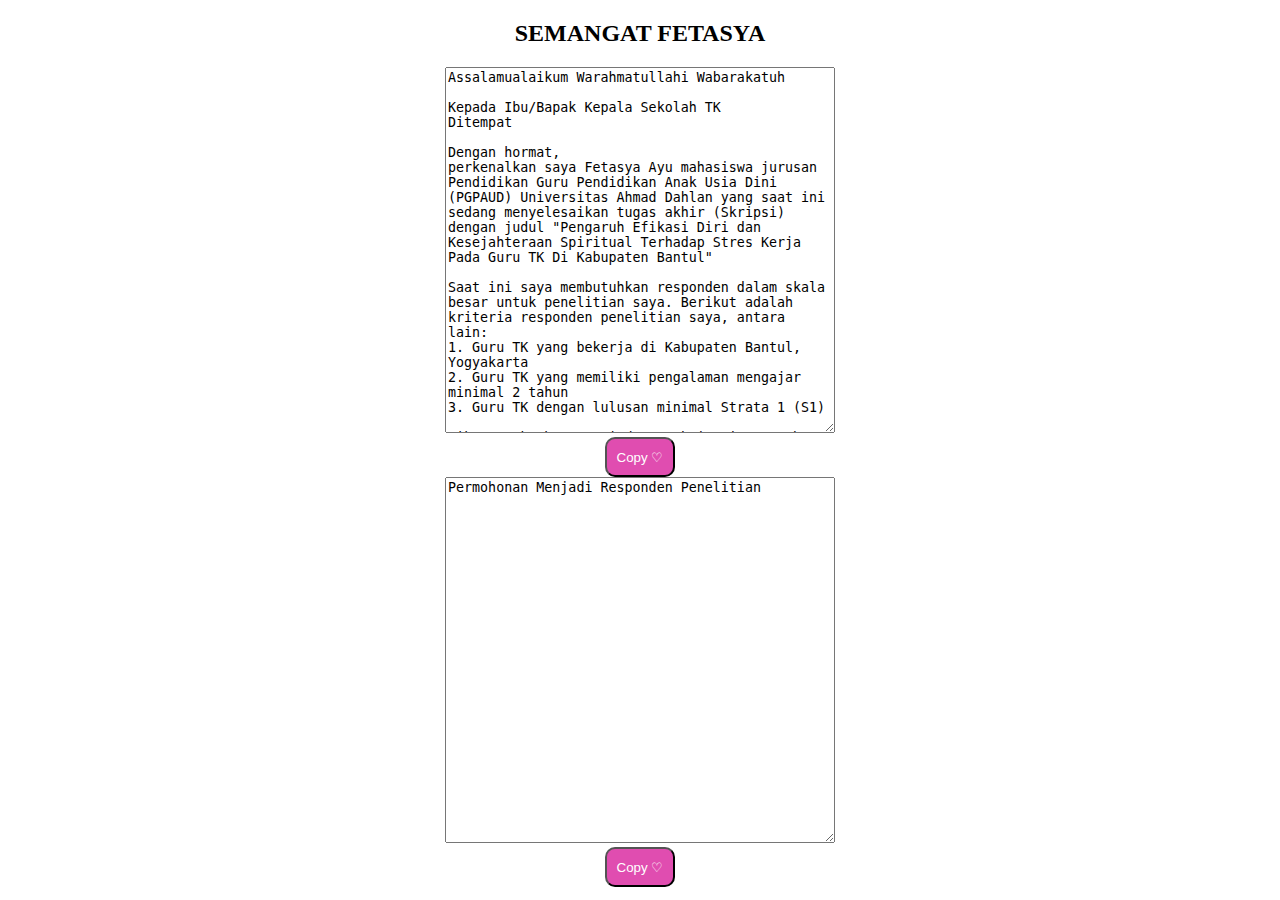
<file: index.html>
<!DOCTYPE html>
<html>
  <head>
    <link rel="icon" href="/favicon.ico">
        <!-- Required meta tags -->
        <meta charset="utf-8" />
        <meta name="viewport" content="width=device-width, initial-scale=1, shrink-to-fit=no" />
    
        <!-- Bootstrap CSS -->
        <link rel="stylesheet" href="https://stackpath.bootstrapcdn.com/bootstrap/4.1.3/css/bootstrap.min.css" integrity="sha384-MCw98/SFnGE8fJT3GXwEOngsV7Zt27NXFoaoApmYm81iuXoPkFOJwJ8ERdknLPMO" crossorigin="anonymous" />
        <link rel="stylesheet" href="css/style.css" />
    
        <!-- Google Fonts -->
        <link href="https://fonts.googleapis.com/css?family=Viga" rel="stylesheet" />
    
        
        <title>Catur Fast Copy</title>
    <script type="text/javascript" src="sound-onclick.js"></script>
    <style>
      #textbox {
        width: 30vw;
        height: 40vh;
      }
      #textbox1 {
        width: 30vw;
        height: 40vh;
      }

      button {
        width: 70px;
        height: 40px;
        background-color: #E04DB0;
        color: white;
        border-radius: 10px;
        box-shadow: grey;
      }

      #clipboard {
        width: 70vw;
        margin: 50px;
        background-color: #E04DB0;
        color: white;
        padding: 20px;
        font-size: x-large;
      }
    </style>
  </head>

  <body class="bg-dark">
    <!-- container -->
    <div class="container-fluid">
      <div class="container-fluid">
        <h2 class="workingspace text-light"><span>SEMANGAT FETASYA</span></h2>
      </div>
      <!-- info panel -->
      <div class="row workingspace">
            <div class="col-lg-6">
              <textarea id="textbox">
Assalamualaikum Warahmatullahi Wabarakatuh

Kepada Ibu/Bapak Kepala Sekolah TK
Ditempat

Dengan hormat,
perkenalkan saya Fetasya Ayu mahasiswa jurusan Pendidikan Guru Pendidikan Anak Usia Dini (PGPAUD) Universitas Ahmad Dahlan yang saat ini sedang menyelesaikan tugas akhir (Skripsi) dengan judul "Pengaruh Efikasi Diri dan Kesejahteraan Spiritual Terhadap Stres Kerja Pada Guru TK Di Kabupaten Bantul"

Saat ini saya membutuhkan responden dalam skala besar untuk penelitian saya. Berikut adalah kriteria responden penelitian saya, antara lain:
1. Guru TK yang bekerja di Kabupaten Bantul, Yogyakarta
2. Guru TK yang memiliki pengalaman mengajar minimal 2 tahun
3. Guru TK dengan lulusan minimal Strata 1 (S1)

Jika Bapak/Ibu sesuai dengan kriteria tersebut, mohon kesediaannya untuk bisa mengisi kuesioner melalui link berikut: https://bit.ly/PenelitianFetasyaAyu

Saya juga meminta bantuan Bapak/Ibu untuk bisa meneruskan kuesioner penelitian saya kepada para Bapak/Ibu guru TK lainnya.

Besar harapan saya agar Bapak/Ibu bisa menjadi responden penelitian ini. Sebagai tanda terima kasih akan ada reward bagi 10 (sepuluh) responden beruntung.
Atas perhatian dan partisipasinya saya mengucapkan terima kasih.

Wassalamualaikum Warahmatullahi Wabarakatuh

Hormat Peneliti


Fetasya Ayu
CP : 089509900029 / 085727755928
</textarea><br />
              <button onclick="playclip();copyText()">Copy ♡</button>
            </div>

            <div class="col-lg-6">
              <textarea id="textbox1">
Permohonan Menjadi Responden Penelitian
</textarea><br />
              <button onclick="playclip();copyText1()">Copy ♡</button>
            </div>
      </div>
      <!-- akhir info panel -->
    </div>
    <!-- end container -->

    <script>
      function copyText() {
        /* Select text area by id*/
        var Text = document.getElementById('textbox');

        /* Select the text inside text area. */
        Text.select();

        /* Copy selected text into clipboard */
        navigator.clipboard.writeText(Text.value);
      }
      function copyText1() {
        /* Select text area by id*/
        var Text = document.getElementById('textbox1');

        /* Select the text inside text area. */
        Text.select();

        /* Copy selected text into clipboard */
        navigator.clipboard.writeText(Text.value);
      }
    </script>

    <audio>
      <source src="click.mp3" type="audio/mpeg">
      <source src="click.ogg" type="audio/ogg">
      </audio>

      <div id="sounddiv"><bgsound id="sound"></div>
  </body>
</html>
</file>
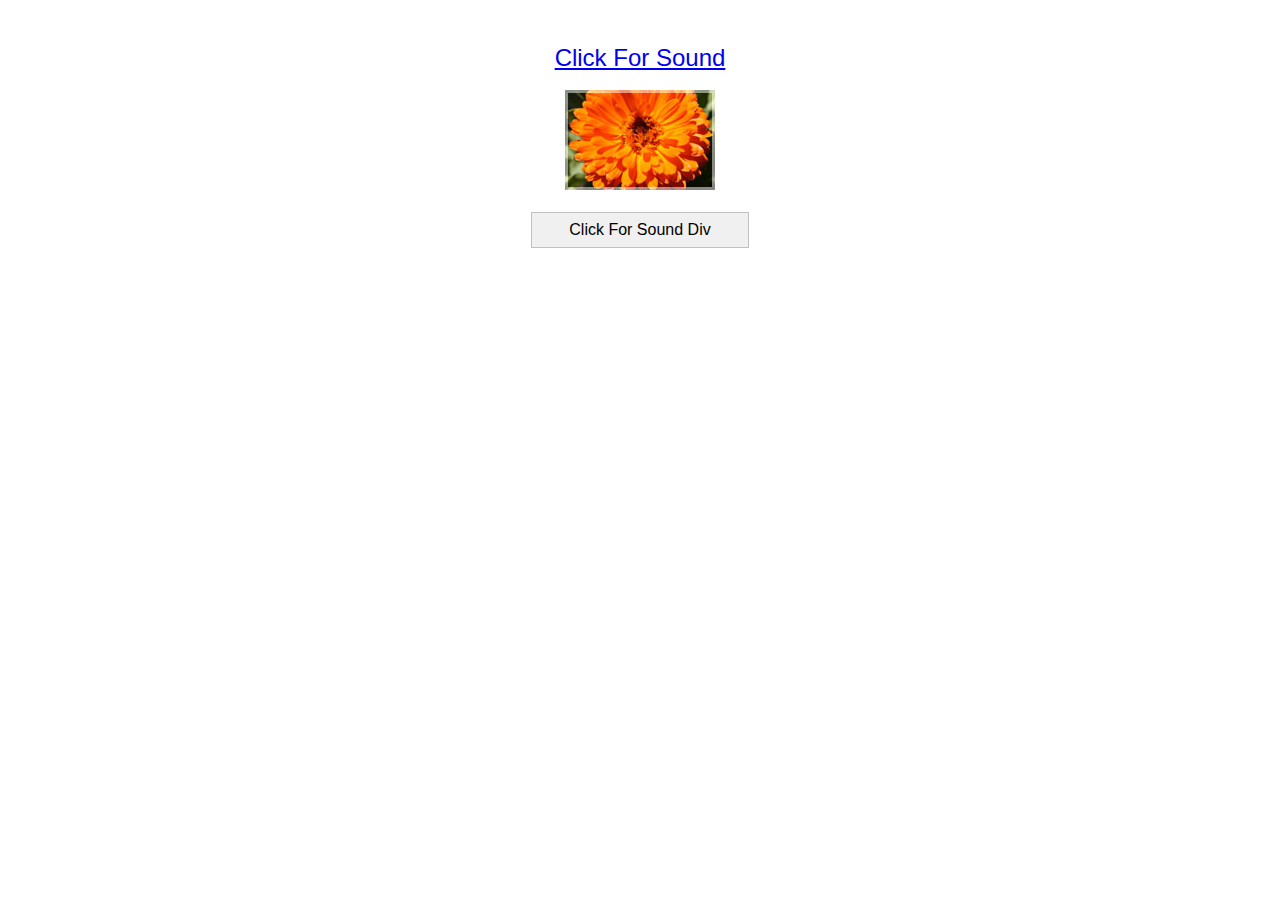
<file: Example.htm>
<!doctype html>
<html lang="en">
<head>
<meta charset="UTF-8">
<title>Example Sound On Click</title>
<meta name="viewport" content="width=device-width, initial-scale=1.0, user-scalable=yes">
<style type="text/css">
body	{
	color: #000000;
	font: 16px arial, sans-serif;
	font-weight: normal;
	}
.td-center	{ text-align: center; }
</style>


<script type="text/javascript" src="sound-onclick.js"></script>


</head>
<body>
<div id="wrapper" class="td-center">
<br><br>



<a href="javascript:playclip();" style="font-size: 1.5em;">Click For Sound</a><br>

<br>

<a href="javascript:playclip();"><img src="sound-image.jpg" width="150" height="100" border="0" alt="Click for Sound"></a><br>

<br>

<div OnClick="playclip();" style="border: #C0C0C0 1px solid; background-color: #F0F0F0; width: 200px; padding: 8px; text-align: center; margin: 0 auto; cursor: pointer;">Click For Sound Div
</div>




<audio>
<source src="click.mp3" type="audio/mpeg">
<source src="click.ogg" type="audio/ogg">
</audio>
<div id="sounddiv"><bgsound id="sound"></div>




</div>
</body>
</html>
</file>
<file: css/style.css>
/* Navbar */
.navbar-brand {
  font: 32px Viga;
}

/* Jumbotron */
.jumbotron {
  background: url(../img/jumbotron-bg.jpg);
  background-size: cover;
  height: 540px;
  position: relative;
  z-index: -1;
}

.jumbotron::after {
  content: '';
  display: block;
  position: absolute;
  width: 100%;
  height: 50%;
  background-image: linear-gradient(to top, rgba(0, 0, 0, 1), rgba(0, 0, 0, 0));
  bottom: 0;
}

.jumbotron .container {
  color: white;
  text-align: center;
  position: relative;
  z-index: 1;
}

.jumbotron .display-4 {
  font-weight: 200;
  text-align: center;
  font-size: 2.6em;
  margin-top: 100px;
  text-shadow: 1px 1px 1px rgba(0, 0, 0, 0.5);
  margin-bottom: 50px;
}

.jumbotron .display-4 span {
  font-weight: 500;
}

/* Info Panel */
.info-panel {
  background-color: white;
  padding: 30px;
  margin-top: -150px;
  border-radius: 70px;
  box-shadow: 0 3px 20px rgba(255, 0, 0, 0.6);
}
.info-panel-info {
  background-color: white;
  padding: 30px;
  margin-top: 50px;
  border-radius: 70px;
  box-shadow: 0 3px 20px rgba(0, 225, 255, 0.6);
}
.info-panel-galeri {
  background-color: white;
  padding: 30px;
  margin-top: 50px;
  border-radius: 5px;
  box-shadow: 0 3px 20px rgba(0, 0, 0, 0.6);
}

.info-panel h4 {
  font-size: 16px;
  font-weight: bold;
  margin-top: 20px;
  text-transform: uppercase;
}

.info-panel p {
  font-size: 14px;
  font-weight: lighter;
  color: #acacac;
}

/* Workingspace */
.workingspace {
  margin-top: 20px;
  text-align: center;
}

.workingspace img {
  margin-bottom: 20px;
}

.workingspace h2 {
  font-size: 52px;
  text-transform: uppercase;
  font-weight: 200;
}

.workingspace h2 span {
  font-weight: 500;
}

.workingspace p {
  font-size: 18px;
  color: #acacac;
  font-weight: 200;
}

/* Testimonial */
.testimonial {
  margin-top: 130px;
}

.testimonial p {
  font-size: 1.4em;
  text-align: center;
  font-weight: 200;
  font-style: italic;
  margin-bottom: 30px;
}

.testimonial img {
  width: 80px;
  height: 80px;
  margin: 10px;
  border-radius: 50%;
  filter: grayscale(1);
}

.testimonial .img-main {
  width: 100px;
  height: 100px;
  margin-top: -5px;
  filter: grayscale(0);
}

.testimonial .info-text h5 {
  font-size: 16px;
  font-weight: bold;
}

.testimonial .info-text p {
  font-size: 12px;
  margin-top: -5px;
  color: #acacac;
  font-style: normal;
}

/* Utility */
.tombol {
  border-radius: 40px;
  text-transform: uppercase;
}

/* RESPONSIVE */
@media (min-width: 992px) {
  .navbar {
    padding-top: 20px;
  }

  .navbar-brand,
  .nav-link {
    color: white !important;
    text-shadow: 1px 1px 2px rgba(0, 0, 0, 0.5);
  }

  .nav-link {
    text-transform: uppercase;
    margin-right: 20px;
  }

  .nav-link:hover::after,
  .nav-link.active::after {
    content: '';
    display: block;
    border-bottom: 3px solid #0b63dc;
    margin: auto;
    margin-bottom: -8px;
    width: 50%;
    padding-top: 5px;
  }

  .jumbotron {
    margin-top: -90px;
    height: 50px;
  }

  .jumbotron .display-4 {
    font-size: 5em;
    margin-top: 150px;
  }

  .workingspace {
    text-align: center;
  }

  .testimonial p {
    font-size: 2em;
  }
}
</file>
